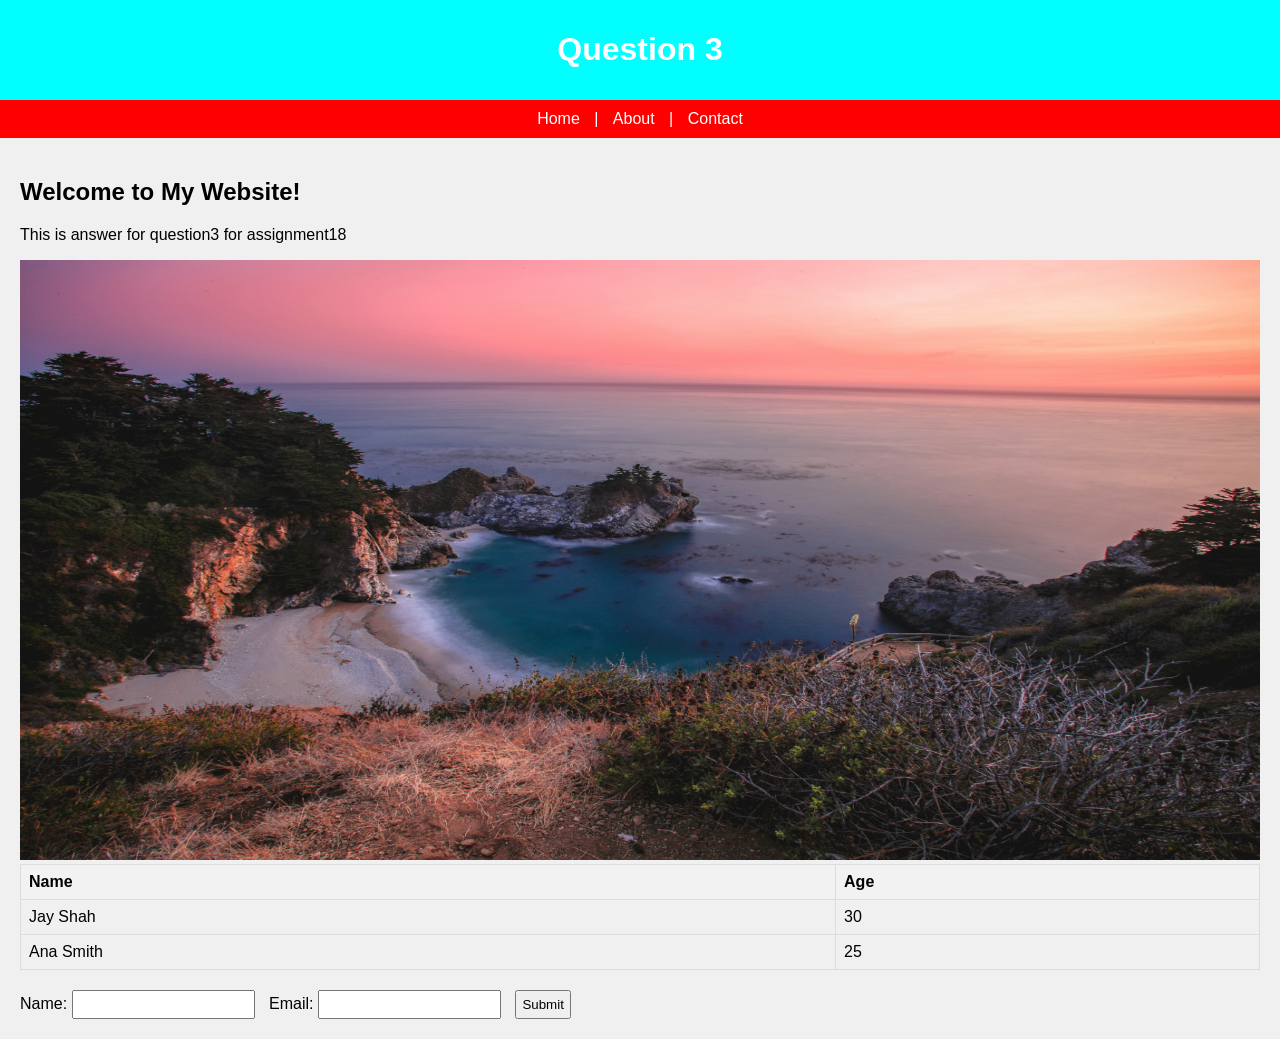
<file: assignment18/question3.html>
<!-- Learn about html and, css so that you have the understanding of about
webpages. And try to create a web page with <h>, <p>,
<a>,<img>,<table>,<form> -->


    <!DOCTYPE html>
    <html lang="en">
    <head>
        <meta charset="UTF-8">
        <meta name="viewport" content="width=device-width, initial-scale=1.0">
        <title>Question 3</title>
        <style>
            /* CSS styles go here */
            body {
                font-family: Arial, sans-serif;
                margin: 0;
                padding: 0;
                background-color: #f0f0f0;
            }
            header {
                background-color:aqua;
                color: #fff;
                padding: 10px;
                text-align: center;
               
            }
            nav {
                background-color :red;
                color: #fff;
                padding: 10px;
                text-align: center;
                text-decoration: none;  
            }
            nav a{
                text-decoration: none;
                color: #fff;
                margin: 0 10px;
            }
            nav a:hover{
                color: #000;
            }
            img{
                width: 100%;
                height: 600px;
            }
            main {
                padding: 20px;
            }
            table {
                width: 100%;
                border-collapse: collapse;
                margin-bottom: 20px;
            }
            th, td {
                border: 1px solid #ddd;
                padding: 8px;
                text-align: left;
            }
            th {
                background-color: #f2f2f2;
            }
            form {
                margin-top: 20px;
            }
            input[type="text"], input[type="submit"] {
                padding: 5px;
                margin-right: 10px;
            }
        </style>
    </head>
    <body>
        <header>
            <h1>Question 3</h1>
        </header>
        <nav>
            <a href="#">Home</a> |
            <a href="#">About</a> |
            <a href="#">Contact</a>
        </nav>
        <main>
            <h2>Welcome to My Website!</h2>
            <p>This is answer for question3 for assignment18</p>
            <img src="./jake-blucker-c6miNI_WdZ4-unsplash.jpg" alt=" Image">
            <table>
                <tr>
                    <th>Name</th>
                    <th>Age</th>
                </tr>
                <tr>
                    <td>Jay Shah</td>
                    <td>30</td>
                </tr>
                <tr>
                    <td>Ana Smith</td>
                    <td>25</td>
                </tr>
            </table>
            <form action="#">
                <label for="name">Name:</label>
                <input type="text" id="name" name="name">
                <label for="email">Email:</label>
                <input type="text" id="email" name="email">
                <input type="submit" value="Submit">
            </form>
        </main>
    </body>
    </html>
</file>
